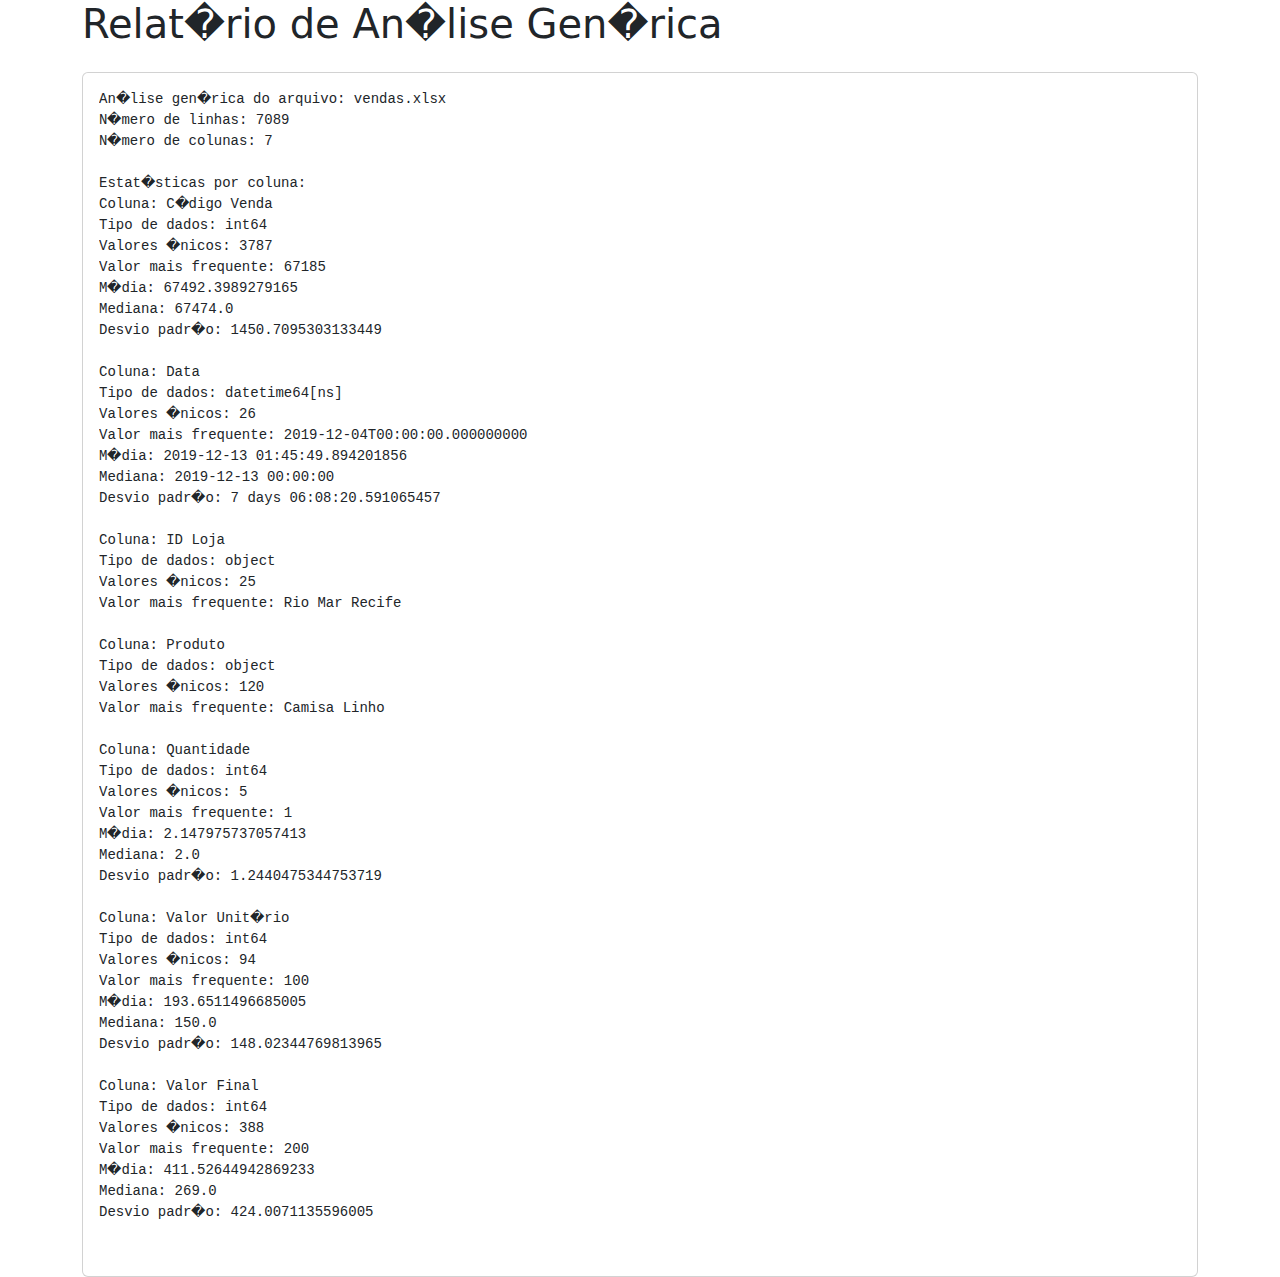
<file: relatorioteste.html>
<!DOCTYPE html>
    <html>
    <head>
        <title>Relat�rio de An�lise Gen�rica</title>
        <link rel="stylesheet" href="https://cdn.jsdelivr.net/npm/bootstrap@5.3.0/dist/css/bootstrap.min.css">
    </head>
    <body>
        <div class="container">
            <h1>Relat�rio de An�lise Gen�rica</h1>
            <div class="card mt-4">
                <div class="card-body">
                    <pre>An�lise gen�rica do arquivo: vendas.xlsx
N�mero de linhas: 7089
N�mero de colunas: 7

Estat�sticas por coluna:
Coluna: C�digo Venda
Tipo de dados: int64
Valores �nicos: 3787
Valor mais frequente: 67185
M�dia: 67492.3989279165
Mediana: 67474.0
Desvio padr�o: 1450.7095303133449

Coluna: Data
Tipo de dados: datetime64[ns]
Valores �nicos: 26
Valor mais frequente: 2019-12-04T00:00:00.000000000
M�dia: 2019-12-13 01:45:49.894201856
Mediana: 2019-12-13 00:00:00
Desvio padr�o: 7 days 06:08:20.591065457

Coluna: ID Loja
Tipo de dados: object
Valores �nicos: 25
Valor mais frequente: Rio Mar Recife

Coluna: Produto
Tipo de dados: object
Valores �nicos: 120
Valor mais frequente: Camisa Linho

Coluna: Quantidade
Tipo de dados: int64
Valores �nicos: 5
Valor mais frequente: 1
M�dia: 2.147975737057413
Mediana: 2.0
Desvio padr�o: 1.2440475344753719

Coluna: Valor Unit�rio
Tipo de dados: int64
Valores �nicos: 94
Valor mais frequente: 100
M�dia: 193.6511496685005
Mediana: 150.0
Desvio padr�o: 148.02344769813965

Coluna: Valor Final
Tipo de dados: int64
Valores �nicos: 388
Valor mais frequente: 200
M�dia: 411.52644942869233
Mediana: 269.0
Desvio padr�o: 424.0071135596005

</pre>
                </div>
            </div>
        </div>
    </body>
    </html>
</file>
